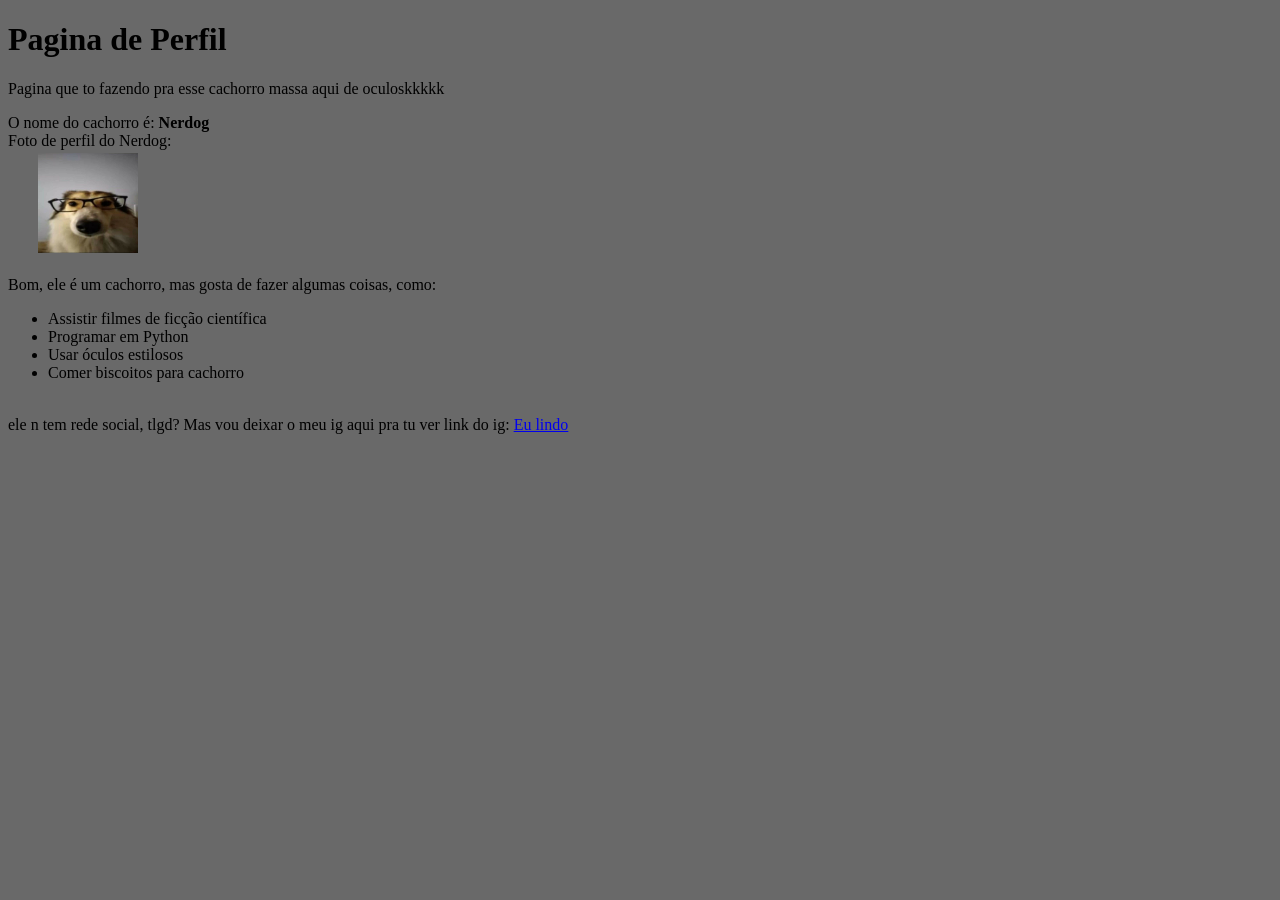
<file: praticas/index.html>
<!DOCTYPE html>
<html lang="PT-BR">
<head>
    <meta charset="UTF-8">
    <meta name="viewport" content="width=device-width, initial-scale=1.0">
    <title>Pagina de Perfil</title>
    <style>
        body{
            background-color:dimgrey
        }
        img{
            width: 100px;
            height: 100px;
            position: absolute;
            left: 3%;
            top: 17%;
        }
    </style>
</head>
<body>
    <h1>Pagina de Perfil</h1>
    <p>Pagina que to fazendo pra esse cachorro massa aqui de oculoskkkkk</p>
    <p2>O nome do cachorro é: <strong>Nerdog</strong></p2>
    <br>
    <p1> Foto de perfil do Nerdog:</p1>
    <img src="nerdog.jpg" alt="Nerdog">
    <br>
    <br>
    <br>
    <br>
    <br>
    <br>
    <br>
    <br>
    <p1>Bom, ele é um cachorro, mas gosta de fazer algumas coisas, como:
        <ul>
            <li>Assistir filmes de ficção científica</li>
            <li>Programar em Python</li>
            <li>Usar óculos estilosos</li>
            <li>Comer biscoitos para cachorro</li>
        </ul>
    </p1>
    <br>
    <p2> ele n tem rede social, tlgd? Mas vou deixar o meu ig aqui pra tu ver</p2>
    link do ig: <a href="https://www.instagram.com/cviniciusxr/">Eu lindo</a>
    

    </body>
</html>
</file>
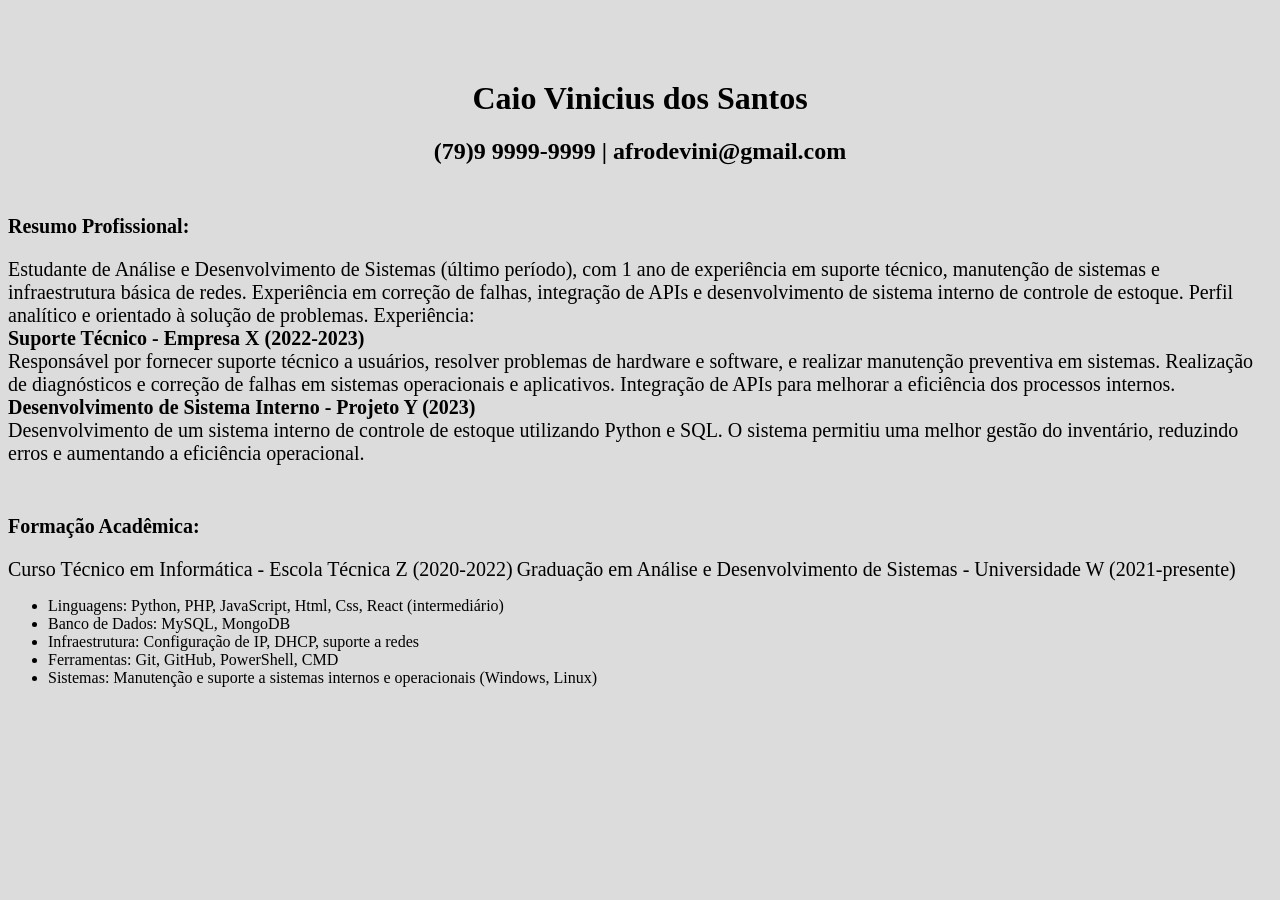
<file: praticas/curriculo.html>
<!DOCTYPE html>
<html lang="pt-br">
<head>
    <meta charset="UTF-8">
    <meta name="viewport" content="width=device-width, initial-scale=1.0">
    <title>Curriculo</title>
    <style>
        body{
            background-color:#dddcdc
        }
        h1{
            text-align: center;
            margin-top: 80px;
        }
        h2{
            text-align: center;
            margin-top: 10px;
        }
        p{
            margin-top: 50px;
            font-size: 20px;
           
            text-align: justify;
        }
            p1{
                margin-top: 50px;
                font-size: 20px;
                
                text-align: justify;
            }
            p2{
                margin-top: 50px;
                font-size: 20px;
               
                text-align: justify;
            }
            p3{
                margin-top: 50px;
                font-size: 20px;
                
                text-align: justify;
            }
            p4{
                margin-top: 50px;
                font-size: 20px;
                
                text-align: justify;
            }
            p5{
                margin-top: 50px;
                font-size: 20px;
                
                text-align: justify;
            }
        </style>
</head>
<body>
    <h1>Caio Vinicius dos Santos</h1>
    <h2>(79)9 9999-9999 | afrodevini@gmail.com</h2>
    <strong><p>Resumo Profissional:</p></strong>
    <p1>Estudante de Análise e Desenvolvimento de Sistemas (último período), com 1 ano de
experiência em suporte técnico, manutenção de sistemas e infraestrutura básica de redes.
Experiência em correção de falhas, integração de APIs e desenvolvimento de sistema interno de
controle de estoque. Perfil analítico e orientado à solução de problemas. Experiência: </p1>
<br>    
<p2><strong>Suporte Técnico - Empresa X (2022-2023)</strong></p2>
<br>
<p3>Responsável por fornecer suporte técnico a usuários, resolver problemas de hardware e software, e realizar manutenção preventiva em sistemas. Realização de diagnósticos e correção de falhas em sistemas operacionais e aplicativos. Integração de APIs para melhorar a eficiência dos processos internos.</p3>
<br>
<p4><strong>Desenvolvimento de Sistema Interno - Projeto Y (2023)</strong></p4>
<br>
<p5>Desenvolvimento de um sistema interno de controle de estoque utilizando Python e SQL. O sistema permitiu uma melhor gestão do inventário, reduzindo erros e aumentando a eficiência operacional.</p5>
<strong><p>Formação Acadêmica:</p></strong>
<p1>Curso Técnico em Informática - Escola Técnica Z (2020-2022)</p1>
<p2>Graduação em Análise e Desenvolvimento de Sistemas - Universidade W (2021-presente)</p2>
<br>
<ul>
    <li>Linguagens: Python, PHP, JavaScript, Html, Css, React (intermediário)</li>
    <li>Banco de Dados: MySQL, MongoDB</li>
    <li>Infraestrutura: Configuração de IP, DHCP, suporte a redes</li>
    <li>Ferramentas: Git, GitHub, PowerShell, CMD</li>
    <li>Sistemas: Manutenção e suporte a sistemas internos e operacionais (Windows, Linux)</li>
</ul>
</body>
</html>
</file>
